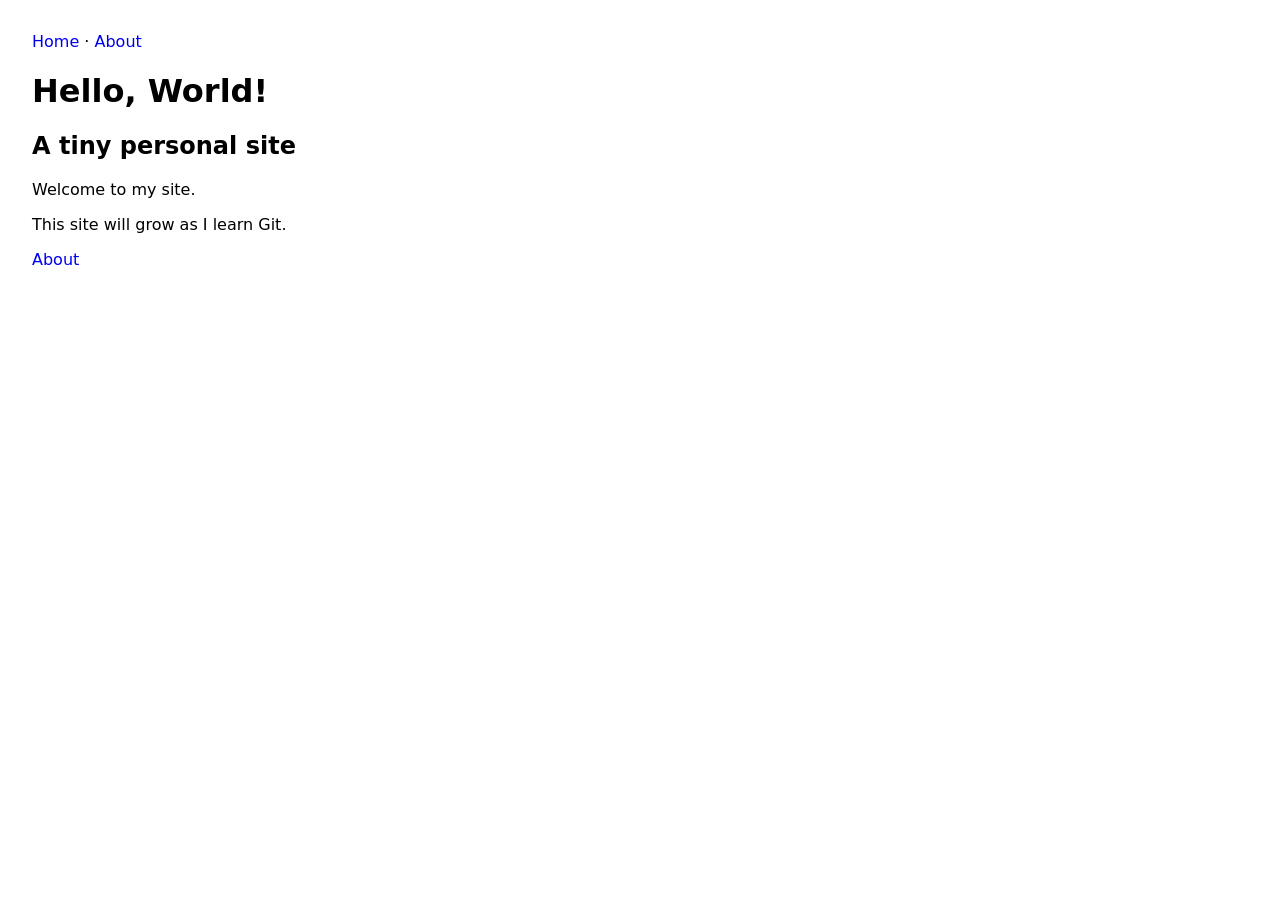
<file: index.html>
<!DOCTYPE html>
<html>
  <head>
    <meta charset="utf-8" />
    <title>My Site</title>
    <link rel="stylesheet" href="styles.css" />
    <script defer src="script.js"></script>
    <nav>
  <a href="index.html">Home</a> · <a href="about.html">About</a>
</nav>
  </head>
  <body>
    <h1>Hello, World!</h1>
    <h2>A tiny personal site</h2>
    <p>Welcome to my site.</p>
    <p>This site will grow as I learn Git.</p>
    <a href="about.html">About</a>
  </body>
</html>
</file>
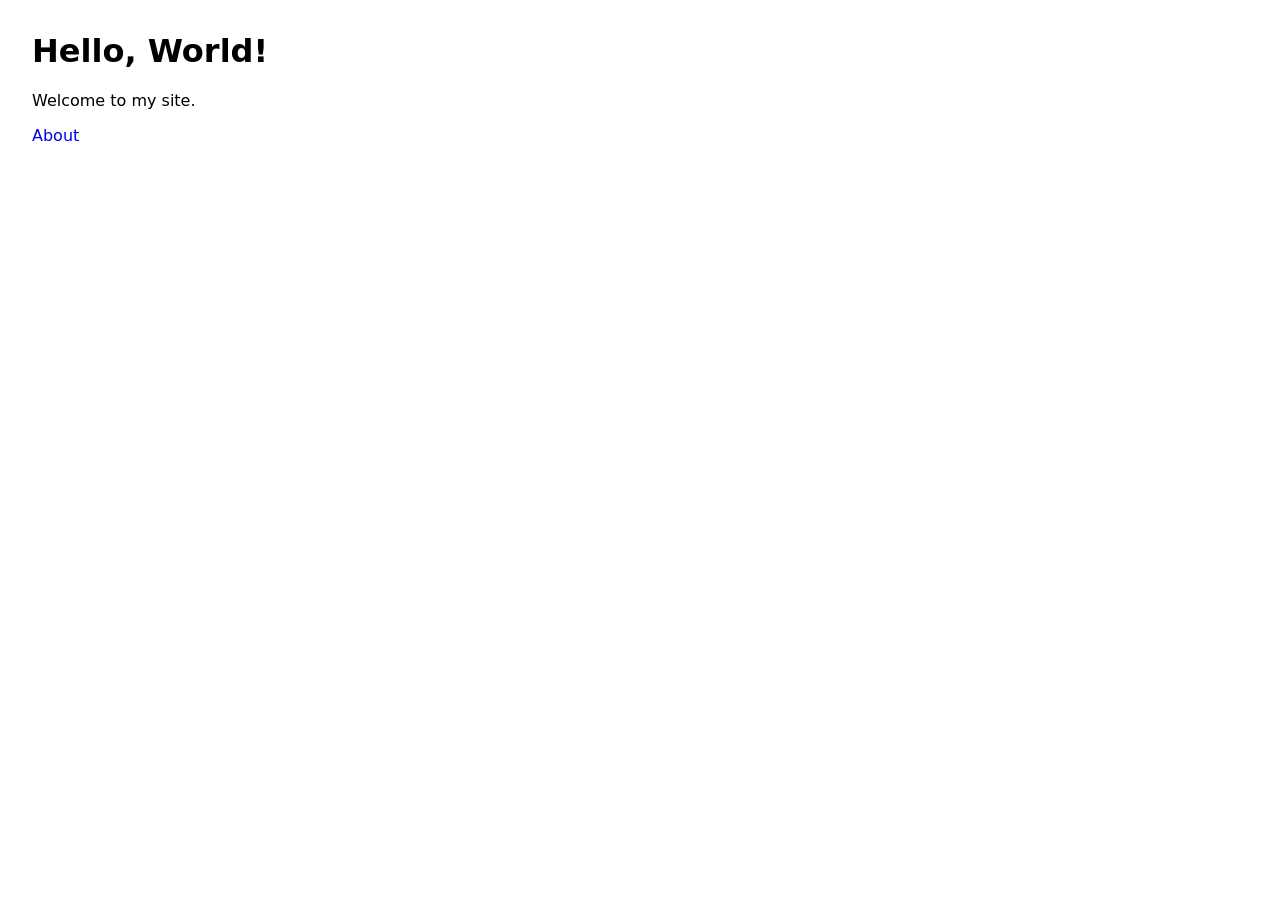
<file: idex.html>
<!DOCTYPE html>
<html>
  <head>
    <meta charset="utf-8" />
    <title>My Site</title>
    <link rel="stylesheet" href="styles.css" />
    <script defer src="script.js"></script>
  </head>
  <body>
    <h1>Hello, World!</h1>
    <p>Welcome to my site.</p>
    <a href="about.html">About</a>
  </body>
</html>
</file>
<file: styles.css>
body { font-family: system-ui, sans-serif; margin: 2rem; }
h1 { font-size: 2rem; }
a { text-decoration: none; }
a:hover { text-decoration: underline; }
</file>
